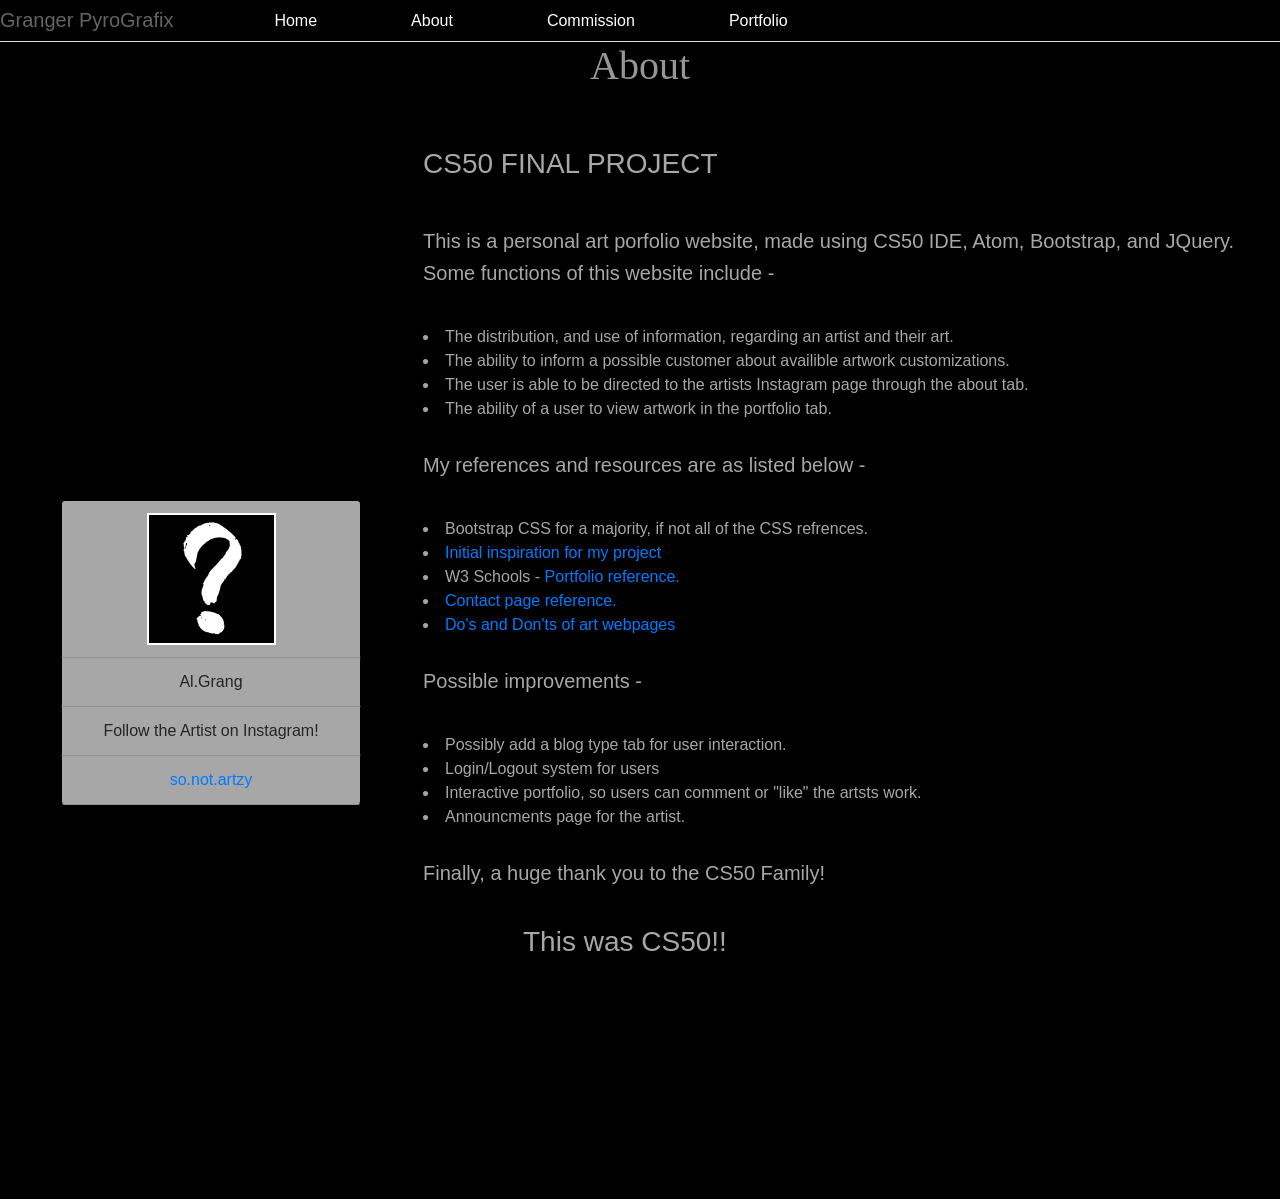
<file: About.html>
<!DOCTYPE html>

<title>Granger PyroGrafix/About</title>
<link rel="stylesheet" href="https://cdn.jsdelivr.net/npm/bootstrap@4.5.3/dist/css/bootstrap.min.css" integrity="sha384-TX8t27EcRE3e/ihU7zmQxVncDAy5uIKz4rEkgIXeMed4M0jlfIDPvg6uqKI2xXr2" crossorigin="anonymous">

<link rel="stylesheet" href="https://cdn.jsdelivr.net/npm/bootstrap@4.5.3/dist/css/bootstrap.min.css" integrity="sha384-TX8t27EcRE3e/ihU7zmQxVncDAy5uIKz4rEkgIXeMed4M0jlfIDPvg6uqKI2xXr2" crossorigin="anonymous">

<style>
  .nav-link
  {
    color: white;
  }
</style>

<ul class="nav nav-tabs" style="background-color: rgb(0,0,0)">
       <a class="navbar-brand mr-4" href="Freetime.html" style="color: rgb(100,100,100)">Granger PyroGrafix</a>
  <li class="nav-item">
    <a class="nav-link" href="Freetime.html">Home</a>
  </li>
  <li class="nav-item">
    <a class="nav-link" href="About.html">About</a>
  </li>
  <li class="nav-item">
    <a class="nav-link" href="Comissions.html">Commission</a>
  </li>
  <li class="nav-item">
    <a class="nav-link" href="Imagetab.html">Portfolio</a>
  </li>
</ul>


<body style="background-color: black;">
    <h1 style="text-align: center; color: rgb(150,150,150); font-family: lakehouse;">About</h1>
    <p></p>

    <style>
      #joker{
        width: 50%;
        border: 2px solid white;
      }

      .list-group-item [aria-expanded="true"]{
     background-color: rgb(200,200,200);
}

    .list-group-item-mine {
      background-color: rgb(167,167,167);
      border-top: 1px solid black;
      border-left-color: black;
      border-right-color: black;
      width:300px;
}

      h3 {
        margin-left: 60px;
        }
      h5 {
        margin-left: 60px;
        }
      li {
        margin-left: 60px;
        }
    </style>
<table>
  <tr>
    <td> <!--W3 schools-->
<ul class="list-group text-center" style="width: 25%;">
  <li class="list-group-item list-group-item-mine">
    <img src="question.jpg" alt="Joker vector" id="joker">
  </li>
  <li class="list-group-item list-group-item-mine">Al.Grang</li>
  <li class="list-group-item list-group-item-mine">Follow the Artist on Instagram!</li>
  <li class="list-group-item list-group-item-mine">

    <a href="http://instagram.com/so.not.artzy">so.not.artzy</a>

  </li>
</ul>
    </td>

    <main>
    <td>
    <p>
      <br>
      <h3 style="color: rgb(167,167,167)">CS50 FINAL PROJECT</h3>
      <p style=" color:black">hi</p>
      <h5 style="color: rgb(167,167,167)">This is a personal art porfolio website, made using CS50 IDE, Atom, Bootstrap, and JQuery.</h5>
      <h5 style="color: rgb(167,167,167)">Some functions of this website include - </h5>
        <h5 style="color:black">h</h5>
      <li style="color: rgb(167,167,167)">The distribution, and use of information, regarding an artist and their art.</li>
      <li style="color: rgb(167,167,167)">The ability to inform a possible customer about availible artwork customizations.</li>
      <li style="color: rgb(167,167,167)">The user is able to be directed to the artists Instagram page through the about tab.</li>
      <li style="color: rgb(167,167,167)">The ability of a user to view artwork in the portfolio tab.</li>
        <h5 style="color:black">h</h5>
      <h5 style="color: rgb(167,167,167)">My references and resources are as listed below - </h5>
        <h5 style="color:black">h</h5>
      <li style="color: rgb(167,167,167)">Bootstrap CSS for a majority, if not all of the CSS refrences.</li>
      <li style="color: rgb(167,167,167)"><a href="https://cs50-final-project-blog.herokuapp.com/about/">Initial inspiration for my project</a></li>
      <li style="color: rgb(167,167,167)">W3 Schools - <a href="https://www.w3schools.com/howto/howto_css_portfolio_gallery.asp">Portfolio reference.<a/></li>
      <li style="color: rgb(167,167,167)"><a href="https://theartistmarket.co/artist-contact-page/">Contact page reference.</a></li>
      <li style="color: rgb(167,167,167)"><a href="https://www.artbusiness.com/weberrors.html">Do's and Don'ts of art webpages</a></li>
        <h5 style="color:black">h</h5>
      <h5 style="color: rgb(167,167,167)">Possible improvements - </h5>
        <h5 style="color:black">h</h5>
      <li style="color: rgb(167,167,167)">Possibly add a blog type tab for user interaction.</li>
      <li style="color: rgb(167,167,167)">Login/Logout system for users</li>
      <li style="color: rgb(167,167,167)">Interactive portfolio, so users can comment or "like" the artsts work.</li>
      <li style="color: rgb(167,167,167)">Announcments page for the artist.</li>
        <h5 style="color:black">h</h5>
      <h5 style="color: rgb(167,167,167)">Finally, a huge thank you to the CS50 Family!</h5>
        <h5 style="color:black">h</h5>
      <h3 style="color: rgb(167,167,167); margin-bottom:200px; margin-left: 160px">This was CS50!!</h3>


      </br>
    </p>
    </td>
    </main>


  </tr>
</table>

</body>
</file>
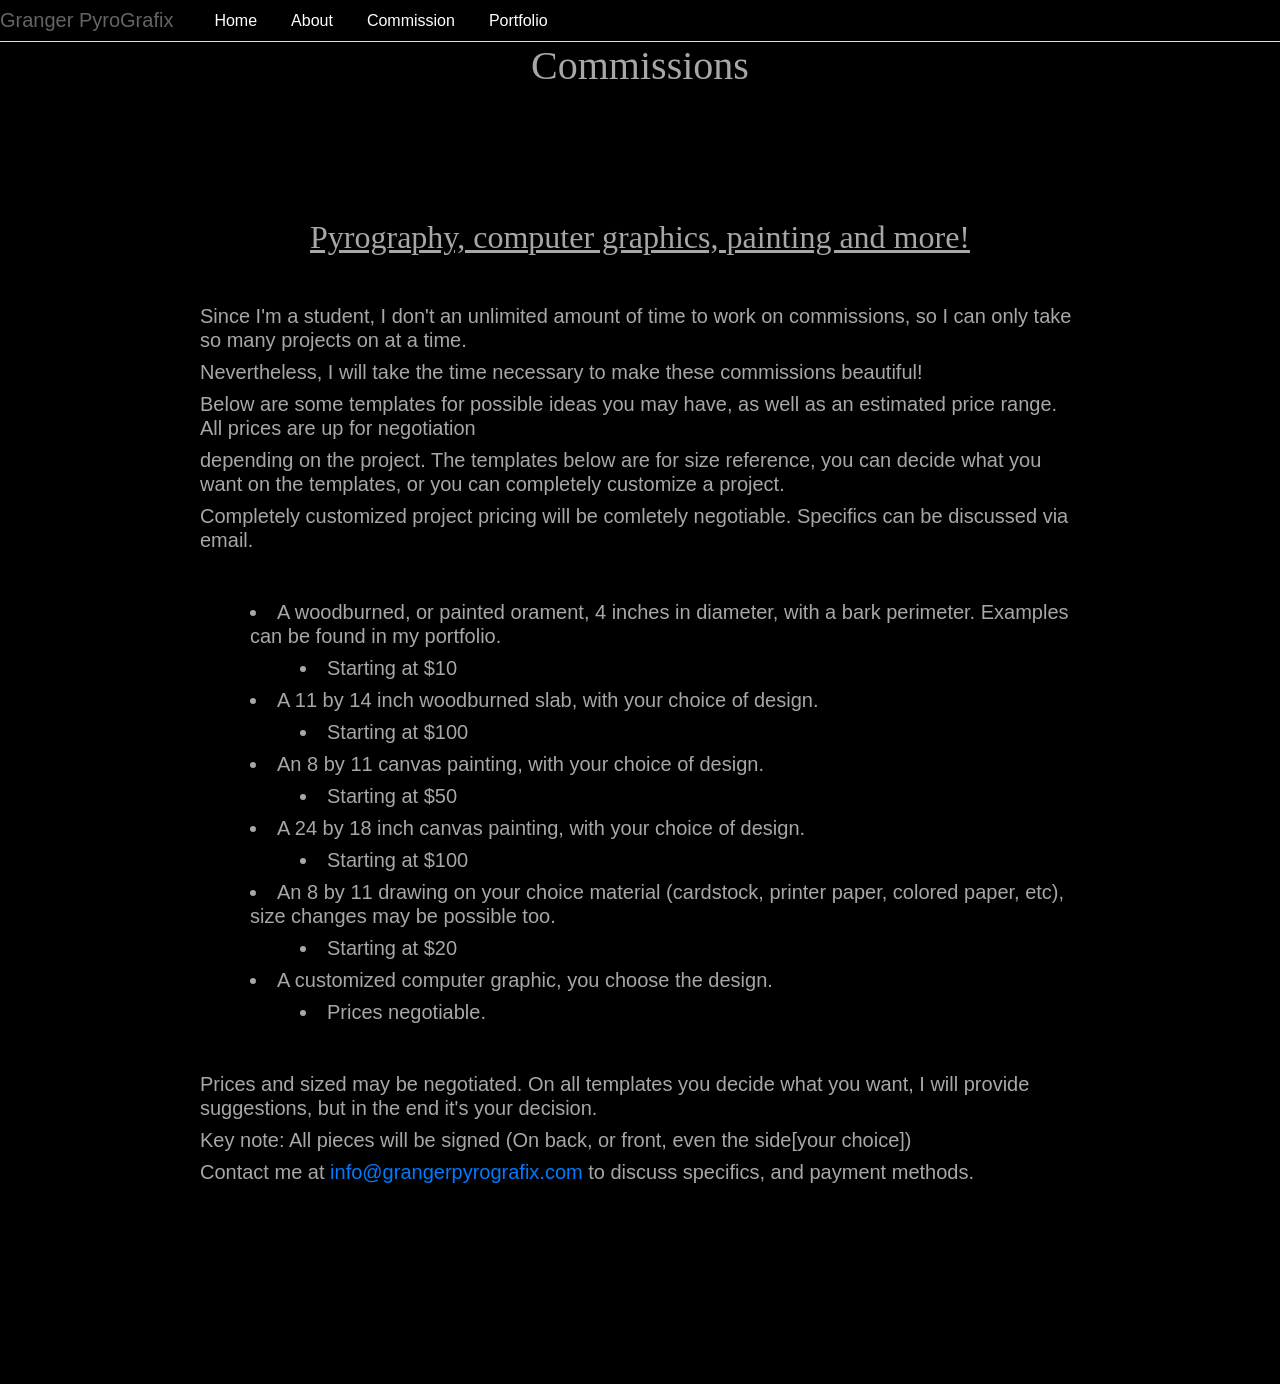
<file: Comissions.html>
<!DOCTYPE html>

<title>Granger PyroGrafix</title>

<link rel="stylesheet" href="https://cdn.jsdelivr.net/npm/bootstrap@4.5.3/dist/css/bootstrap.min.css" integrity="sha384-TX8t27EcRE3e/ihU7zmQxVncDAy5uIKz4rEkgIXeMed4M0jlfIDPvg6uqKI2xXr2" crossorigin="anonymous">

    <script src="https://code.jquery.com/jquery-3.2.1.slim.min.js" integrity="sha384-KJ3o2DKtIkvYIK3UENzmM7KCkRr/rE9/Qpg6aAZGJwFDMVNA/GpGFF93hXpG5KkN" crossorigin="anonymous"></script>
<script src="https://cdnjs.cloudflare.com/ajax/libs/popper.js/1.12.9/umd/popper.min.js" integrity="sha384-ApNbgh9B+Y1QKtv3Rn7W3mgPxhU9K/ScQsAP7hUibX39j7fakFPskvXusvfa0b4Q" crossorigin="anonymous"></script>
<script src=""="https://maxcdn.bootstrapcdn.com/bootstrap/4.0.0/js/bootstrap.min.js" integrity="sha384-JZR6Spejh4U02d8jOt6vLEHfe/JQGiRRSQQxSfFWpi1MquVdAyjUar5+76PVCmYl" crossorigin="anonymous"></script>


<style>
  .nav-link
  {
    color: rgb(255,255,255);
  }
</style>

<ul class="nav nav-tabs" style="background-color: rgb(0,0,0)">
     <a class="navbar-brand mr-4" href="Freetime.html" style="color: rgb(100,100,100)">Granger PyroGrafix</a>
  <li class="nav-item">
    <a class="nav-link" href="Freetime.html">Home</a>
  </li>
  <li class="nav-item">
    <a class="nav-link" href="About.html">About</a>
  </li>
  <li class="nav-item">
    <a class="nav-link" href="Comissions.html">Commission</a>
  </li>
  <li class="nav-item">
    <a class="nav-link" href="Imagetab.html">Portfolio</a>
  </li>

</ul>
<body style="background-color: black">
  <h1 style="text-align: center; font-family: lakehouse; color: rgb(167,167,167)">Commissions</h1>
  <p style="color: black">hi</p>
  <p style="color: black">hi</p>
  <p style="color: black">hi</p>
  <h2 style="color: rgb(167,167,167); text-align:center; font-family:lakehouse"><u>Pyrography, computer graphics, painting and more!</u></h2>
  <p style="color: black">hi</p>
  <h5 style="color: rgb(167,167,167); margin-left:200px; margin-right:200px">Since I'm a student, I don't an unlimited amount of time to work on commissions, so I can only take so many projects on at a time.</h5>
  <h5 style="color: rgb(167,167,167); margin-left:200px; margin-right:200px">Nevertheless, I will take the time necessary to make these commissions beautiful!</h5>
  <h5 style="color: rgb(167,167,167); margin-left:200px; margin-right:200px">Below are some templates for possible ideas you may have, as well as an estimated price range. All prices are up for negotiation</h5>
  <h5 style="color: rgb(167,167,167); margin-left:200px; margin-right:200px">depending on the project. The templates below are for size reference, you can decide what you want on the templates, or you can completely customize a project. </h5>
  <h5 style="color: rgb(167,167,167); margin-left:200px; margin-right:200px">Completely customized project pricing will be comletely negotiable. Specifics can be discussed via email.</h5>
  <p style="color: black">h</p>
  <h5><li style="color: rgb(167,167,167); margin-left:250px; margin-right:200px">A woodburned, or painted orament, 4 inches in diameter, with a bark perimeter. Examples can be found in my portfolio.</h5>
    <h5><li style="color: rgb(167,167,167); margin-left:300px; margin-right:200px">Starting at $10</h5>
  <h5><li style="color: rgb(167,167,167); margin-left:250px; margin-right:200px">A 11 by 14 inch woodburned slab, with your choice of design.</h5>
    <h5><li style="color: rgb(167,167,167); margin-left:300px; margin-right:200px">Starting at $100</h5>
  <h5><li style="color: rgb(167,167,167); margin-left:250px; margin-right:200px">An 8 by 11 canvas painting, with your choice of design.</h5>
    <h5><li style="color: rgb(167,167,167); margin-left:300px; margin-right:200px">Starting at $50</h5>
  <h5><li style="color: rgb(167,167,167); margin-left:250px; margin-right:200px">A 24 by 18 inch canvas painting, with your choice of design.</h5>
    <h5><li style="color: rgb(167,167,167); margin-left:300px; margin-right:200px">Starting at $100</h5>
  <h5><li style="color: rgb(167,167,167); margin-left:250px; margin-right:200px">An 8 by 11 drawing on your choice material (cardstock, printer paper, colored paper, etc), size changes may be possible too.</h5>
    <h5><li style="color: rgb(167,167,167); margin-left:300px; margin-right:200px">Starting at $20</h5>
  <h5><li style="color: rgb(167,167,167); margin-left:250px; margin-right:200px">A customized computer graphic, you choose the design.</h5>
    <h5><li style="color: rgb(167,167,167); margin-left:300px; margin-right:200px">Prices negotiable.</h5>
  <p style=" color:black">h</p>
  <h5 style="color: rgb(167,167,167); margin-left:200px; margin-right:200px">Prices and sized may be negotiated. On all templates you decide what you want, I will provide suggestions, but in the end it's your decision.</h5>
  <h5 style="color: rgb(167,167,167); margin-left:200px; margin-right:200px">Key note: All pieces will be signed (On back, or front, even the side[your choice])</h5>
  <h5 style="color: rgb(167,167,167); margin-left:200px; margin-right:200px; margin-bottom:200px;">Contact me at <a href="mailto:info@grangerpyrografix.com">info@grangerpyrografix.com</a> to discuss specifics, and payment methods.</h5>
</body>
</file>
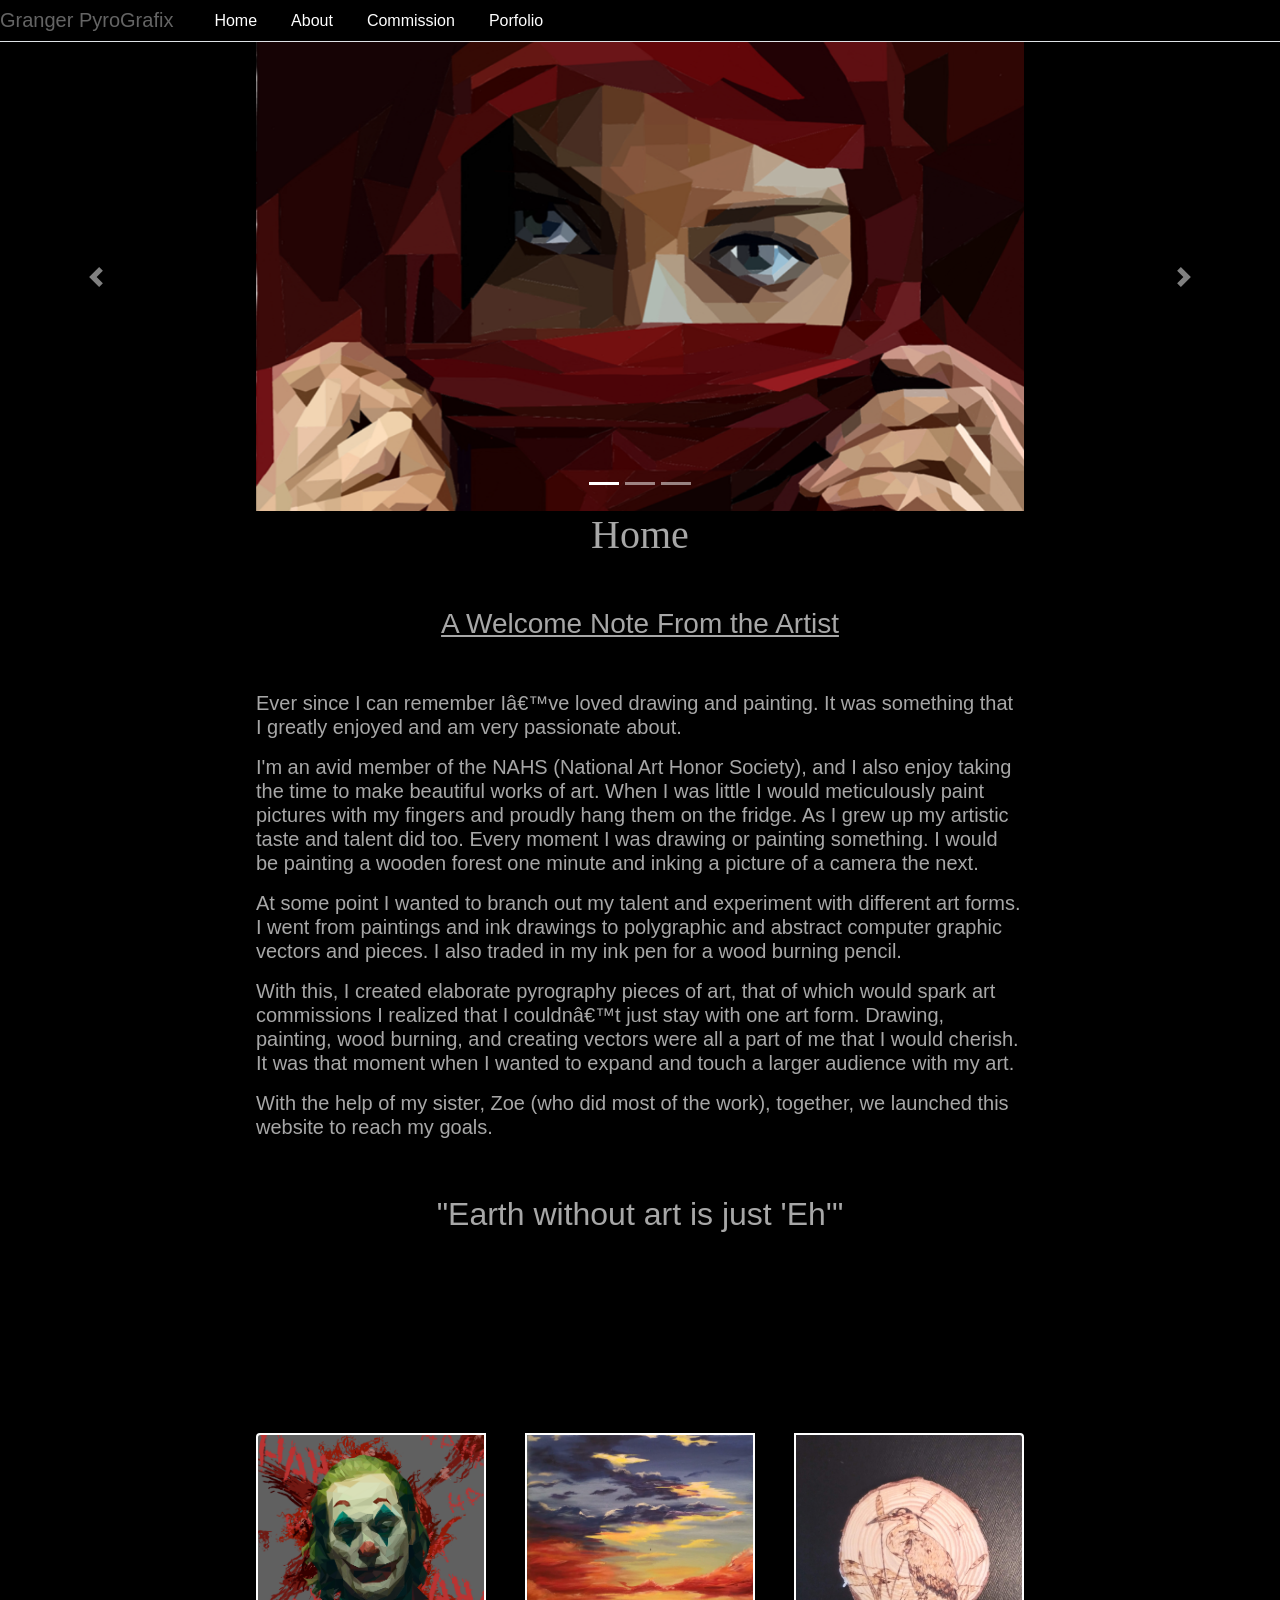
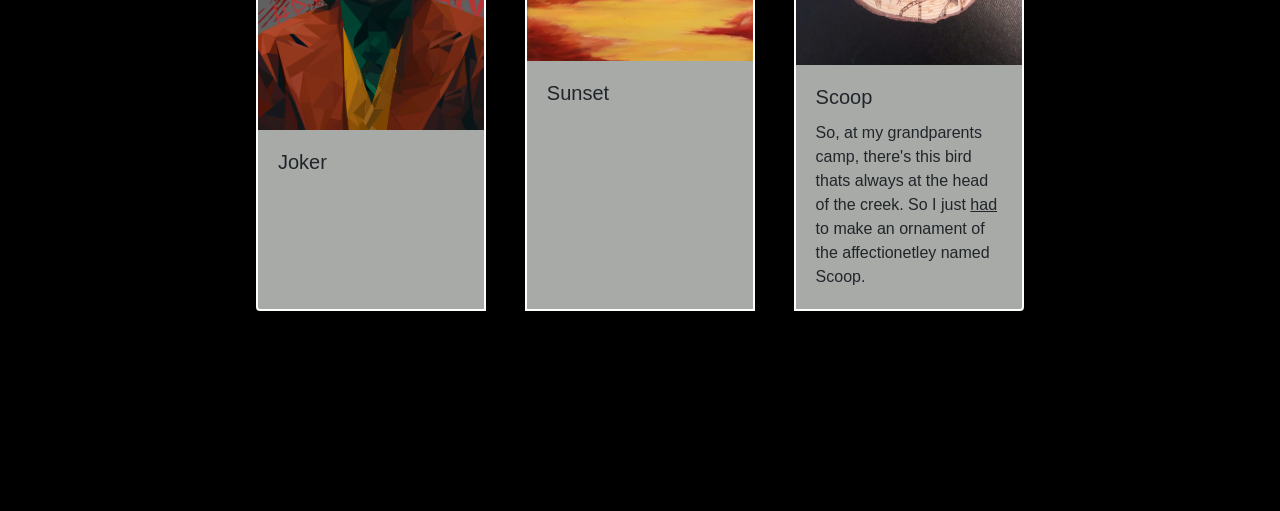
<file: Freetime.html>
<!DOCTYPE html>

<title>Granger PyroGrafix</title>

<link rel="stylesheet" href="https://cdn.jsdelivr.net/npm/bootstrap@4.5.3/dist/css/bootstrap.min.css" integrity="sha384-TX8t27EcRE3e/ihU7zmQxVncDAy5uIKz4rEkgIXeMed4M0jlfIDPvg6uqKI2xXr2" crossorigin="anonymous">

    <script src="https://code.jquery.com/jquery-3.2.1.slim.min.js" integrity="sha384-KJ3o2DKtIkvYIK3UENzmM7KCkRr/rE9/Qpg6aAZGJwFDMVNA/GpGFF93hXpG5KkN" crossorigin="anonymous"></script>
<script src="https://cdnjs.cloudflare.com/ajax/libs/popper.js/1.12.9/umd/popper.min.js" integrity="sha384-ApNbgh9B+Y1QKtv3Rn7W3mgPxhU9K/ScQsAP7hUibX39j7fakFPskvXusvfa0b4Q" crossorigin="anonymous"></script>
<script src="https://maxcdn.bootstrapcdn.com/bootstrap/4.0.0/js/bootstrap.min.js" integrity="sha384-JZR6Spejh4U02d8jOt6vLEHfe/JQGiRRSQQxSfFWpi1MquVdAyjUar5+76PVCmYl" crossorigin="anonymous"></script>


<style>
  .nav-link
  {
    color: rgb(255,255,255);
  }
</style>

<ul class="nav nav-tabs" style="background-color: rgb(0,0,0)">
     <a class="navbar-brand mr-4" href="Freetime.html" style="color: rgb(100,100,100)">Granger PyroGrafix</a>
  <li class="nav-item">
    <a class="nav-link" href="Freetime.html">Home</a>
  </li>
  <li class="nav-item">
    <a class="nav-link" href="About.html">About</a>
  </li>
  <li class="nav-item">
    <a class="nav-link" href="Comissions.html">Commission</a>
  </li>
  <li class="nav-item">
    <a class="nav-link" href="Imagetab.html">Porfolio</a>
  </li>
</ul>

<body style="background-color: rgb(0,0,0)">


<style>
 .Carouselimg {
  max-height: 600px;
  overflow: hidden;
}
 .carousel-item img{
    width: 60%;
    height: auto;

  }


</style>

<div id="carouselExampleIndicators" class="carousel slide" data-ride="carousel">
    <ol class="carousel-indicators">
        <li data-target="#carouselExampleIndicators" data-slide-to="0" class="active"></li>
        <li data-target="#carouselExampleIndicators" data-slide-to="1"></li>
        <li data-target="#carouselExampleIndicators" data-slide-to="2"></li>
    </ol>
    <div class="carousel-inner text-center">
        <div class="carousel-item active">
            <img class="Carouselimg" class="d-block w-100" src="red_lady.jpg" alt="First slide" >
        </div>
        <div class="carousel-item">
            <img class="Carouselimg" class="d-block w-100" src="forest.jpg" alt="Second slide">
        </div>
        <div class="carousel-item">
            <img class="Carouselimg" class="d-block w-100" src="rich.jpg" alt="Third slide">
        </div>
    </div>
    <a class="carousel-control-prev" href="#carouselExampleIndicators" role="button" data-slide="prev">
        <span class="carousel-control-prev-icon" aria-hidden="true"></span>
        <span class="sr-only">Previous</span>
    </a>
    <a class="carousel-control-next" href="#carouselExampleIndicators" role="button" data-slide="next">
        <span class="carousel-control-next-icon" aria-hidden="true"></span>
        <span class="sr-only">Next</span>
    </a>
</div>

 <style>
    h1{
      text-align: center;
    }
  </style>
  <h1 style="font-family: lakeshore; color: rgb(167,167,167)">Home</h1>

<p style="color: black"> hi</p>
    <p>
      <h3 style="color: rgb(167,167,167); text-align: center; margin-bottom: 50px"><u>A Welcome Note From the Artist</u></h3>

      <h5 style="color: rgb(167,167,167); margin-left:20%; margin-right:20%"><p>Ever since I can remember I’ve loved drawing and painting. It was something that I greatly enjoyed and am very
        passionate about. </p>
        <p>I'm an avid member of the NAHS (National Art Honor Society), and I also enjoy taking the time to make beautiful works of art. When I was little I would meticulously
        paint pictures with my fingers and proudly hang them on the fridge. As I grew up my artistic taste and talent did too. Every moment I was drawing or painting something.
        I would be painting a wooden forest one minute and inking a picture of a camera the next. </P
      <p>  At some point I wanted to branch out my talent and experiment with different art forms.
        I went from paintings and ink drawings to polygraphic and abstract computer graphic vectors and pieces. I also traded in my ink pen for a wood burning pencil. </p>

        <p>With this, I created elaborate pyrography pieces of art, that of which would spark art commissions I realized that I couldn’t just stay with one art form.
        Drawing, painting, wood burning, and creating vectors were all a part of me that I would cherish. It was that moment when I wanted to expand and touch a larger audience
       with my art. </p>
       <p>With the help of my sister, Zoe (who did most of the work), together, we launched this website to reach my goals. </p></h5>
        <p style="color: black"> hi</p>
      <h2 style="color:rgb(167,167,167); text-align:center;  margin-bottom:200px">"Earth without art is just 'Eh'"</h2>


      <div class="card-group" style="margin-left:20%; margin-right:20%; margin-bottom:200px; ">
        <div class="card" style="background-color:rgb(167,170,167); margin-right:5%; border: 2px solid white">
          <img src="joker.jpg" class="card-img-top" alt="joker image">
          <div class="card-body">
            <h5 class="card-title">Joker</h5>
            <p class="card-text"></p>
          </div>
        </div>
        <div class="card" style="background-color:rgb(167,170,167); margin-right:5%; border: 2px solid white">
          <img src="sunset.jpg" class="card-img-top" alt="...">
          <div class="card-body">
            <h5 class="card-title">Sunset</h5>
            <p class="card-text"></p>
          </div>
        </div>
        <div class="card" style="background-color:rgb(167,170,167); border: 2px solid white">
          <img src="scoop.jpg" class="card-img-top" alt="...">
          <div class="card-body">
            <h5 class="card-title">Scoop</h5>
            <p class="card-text">So, at my grandparents camp, there's this bird thats always at the head of the creek. So I just <u>had</u> to make an ornament of the affectionetley named Scoop.</p>
          </div>
        </div>
      </div>


    </p>
 </body>
</file>
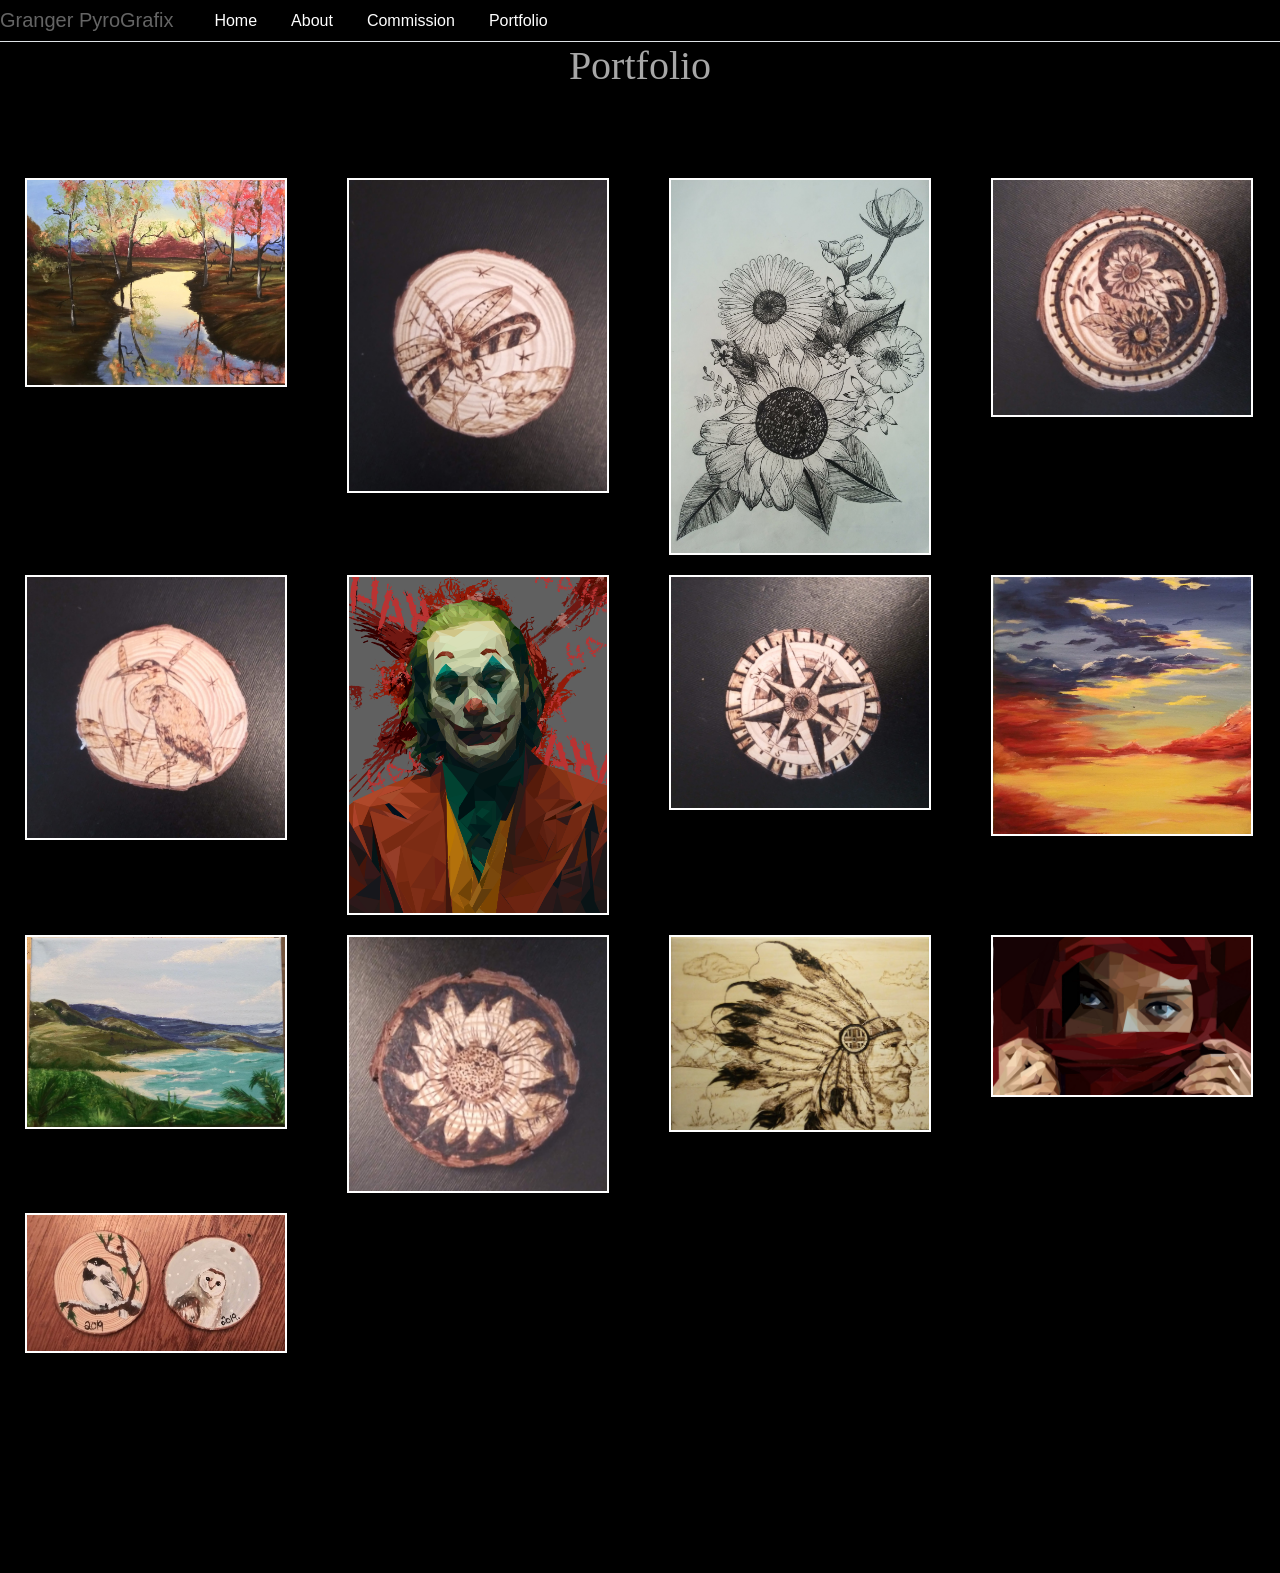
<file: Imagetab.html>
<!DOCTYPE html>

<title>Granger PyroGrafix Portfolio</title>
<link rel="stylesheet" href="https://cdn.jsdelivr.net/npm/bootstrap@4.5.3/dist/css/bootstrap.min.css" integrity="sha384-TX8t27EcRE3e/ihU7zmQxVncDAy5uIKz4rEkgIXeMed4M0jlfIDPvg6uqKI2xXr2" crossorigin="anonymous">

<link rel="stylesheet" href="https://cdn.jsdelivr.net/npm/bootstrap@4.5.3/dist/css/bootstrap.min.css" integrity="sha384-TX8t27EcRE3e/ihU7zmQxVncDAy5uIKz4rEkgIXeMed4M0jlfIDPvg6uqKI2xXr2" crossorigin="anonymous">

<style>
  .nav-link
  {
    color: white;
  }
</style>

<ul class="nav nav-tabs" style="background-color: rgb(0,0,0)">
       <a class="navbar-brand mr-4" href="Freetime.html" style="color: rgb(100,100,100)">Granger PyroGrafix</a>
  <li class="nav-item">
    <a class="nav-link" href="Freetime.html">Home</a>
  </li>
  <li class="nav-item">
    <a class="nav-link" href="About.html">About</a>
  </li>
  <li class="nav-item">
    <a class="nav-link" href="Comissions.html">Commission</a>
  </li>
  <li class="nav-item">
    <a class="nav-link" href="Imagetab.html">Portfolio</a>
  </li>

</ul>


<body style="background-color: black;">
    <h1 style="text-align: center; font-family: lakehouse; color: rgb(167,167,167)">Portfolio</h1>
<p style="color:black">hi</p>
<p style="color:black">hi</p>
<style>
.column {
    width: 20%;
    margin-left: 40px;
    margin-right: 20px;
    margin-bottom: 20px;
  }
  img{
    border:2px solid white;
  }
</style>

  <div class="row">
  <div class="column">
    <div class="content">
      <img src="forest.jpg" alt="Mountains" style="width:100%;">
    </div>
  </div>
  <div class="column">
    <div class="content">
      <img src="dragonfly.jpg" alt="hii" style="width:100%">
    </div>
  </div>
  <div class="column">
    <div class="content">
      <img src="bouqet.jpg" alt="Nature" style="width:100%;">
    </div>
  </div>
  <div class="column">
    <div class="content">
      <img src="yin_yang.jpg" alt="Mountains" style="width:100%">
    </div>
  </div>
  <div class="column">
    <div class="content">
      <img src="scoop.jpg" alt="Mountains" style="width:100%">
    </div>
  </div>
  <div class="column">
    <div class="content">
      <img src="joker.jpg" alt="Mountains" style="width:100%">
    </div>
  </div>
  <div class="column">
    <div class="content">
      <img src="compass.jpg" alt="Mountains" style="width:100%">
    </div>
  </div>
  <div class="column">
    <div class="content">
      <img src="sunset.jpg" alt="Mountains" style="width:100%">
    </div>
  </div>
  <div class="column">
    <div class="content">
      <img src="mountain.jpg" alt="Mountains" style="width:100%">
    </div>
  </div>
  <div class="column">
    <div class="content">
      <img src="sunflower.jpg" alt="Mountains" style="width:100%">
    </div>
  </div>
  <div class="column">
    <div class="content">
      <img src="rich.jpg" alt="Mountains" style="width:100%">
    </div>
  </div>
  <div class="column">
    <div class="content">
      <img src="red_lady.jpg" alt="Mountains" style="width:100%">
    </div>
  </div>
  <div class="column">
    <div class="content">
      <img src="birds.jpg" alt="Mountains" style="width:100%; margin-bottom: 200px">
    </div>
  </div>

</div>



</body>
</file>
